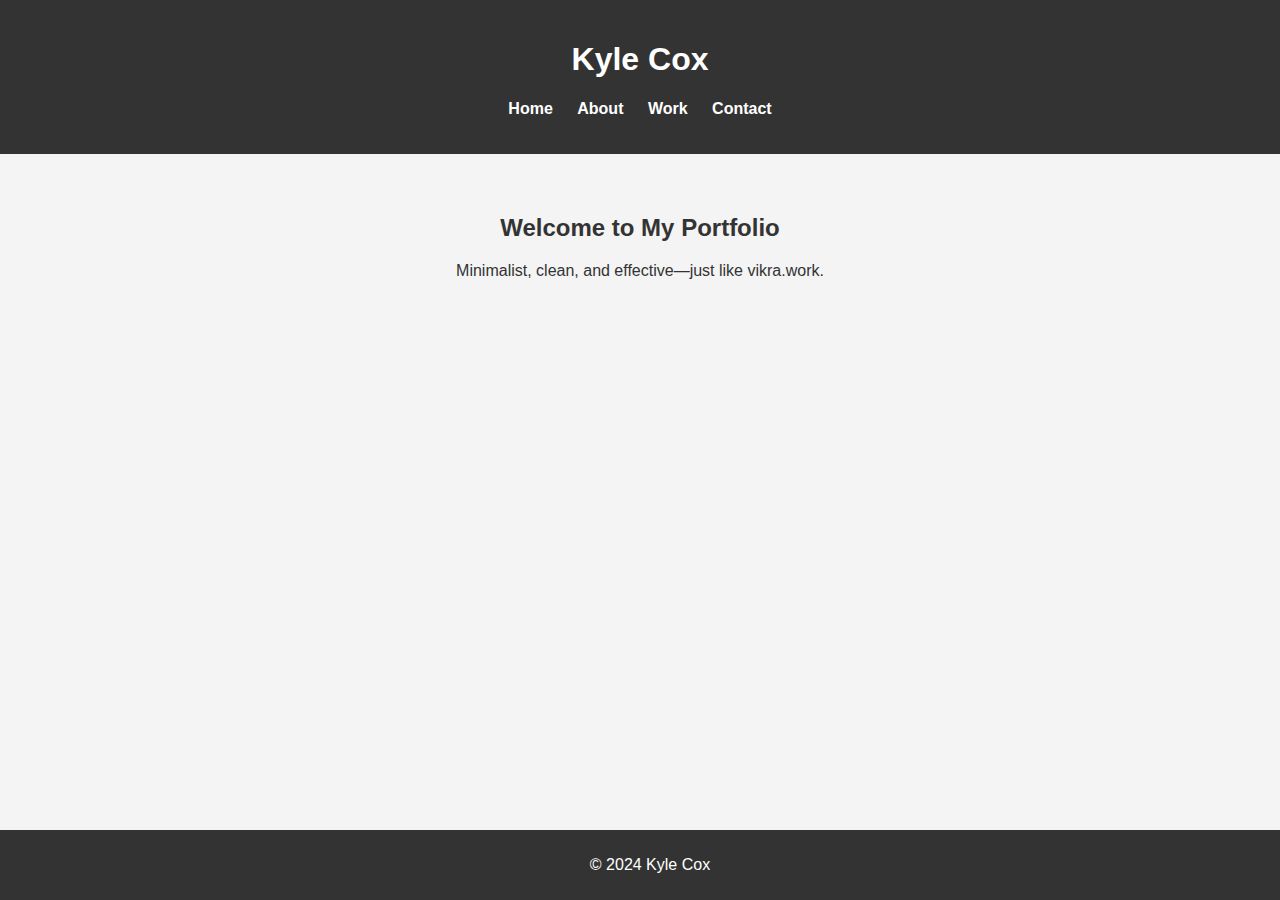
<file: index.html>
<!DOCTYPE html>
<html lang="en">
<head>
    <meta charset="UTF-8">
    <meta name="viewport" content="width=device-width, initial-scale=1.0">
    <title>Kyle Cox</title>
    <link rel="stylesheet" href="assets/css/style.css">
</head>
<body>
    <header>
        <h1>Kyle Cox</h1>
        <nav>
            <ul>
                <li><a href="index.html">Home</a></li>
                <li><a href="about.html">About</a></li>
                <li><a href="work.html">Work</a></li>
                <li><a href="contact.html">Contact</a></li>
            </ul>
        </nav>
    </header>
    
    <main>
        <section>
            <h2>Welcome to My Portfolio</h2>
            <p>Minimalist, clean, and effective—just like vikra.work.</p>
        </section>
    </main>
    
    <footer>
        <p>&copy; 2024 Kyle Cox</p>
    </footer>
</body>
</html>
</file>
<file: assets/css/style.css>
/* Global Styles */
body {
    font-family: Arial, sans-serif;
    margin: 0;
    padding: 0;
    background-color: #f4f4f4;
    color: #333;
}

/* Header */
header {
    text-align: center;
    padding: 20px;
    background: #333;
    color: white;
}

/* Navigation */
nav ul {
    list-style: none;
    padding: 0;
}

nav ul li {
    display: inline;
    margin: 0 10px;
}

nav ul li a {
    text-decoration: none;
    color: white;
    font-weight: bold;
}

/* Main Content */
main {
    text-align: center;
    padding: 40px;
}

/* Footer */
footer {
    text-align: center;
    padding: 10px;
    background: #333;
    color: white;
    position: fixed;
    bottom: 0;
    width: 100%;
}
</file>
